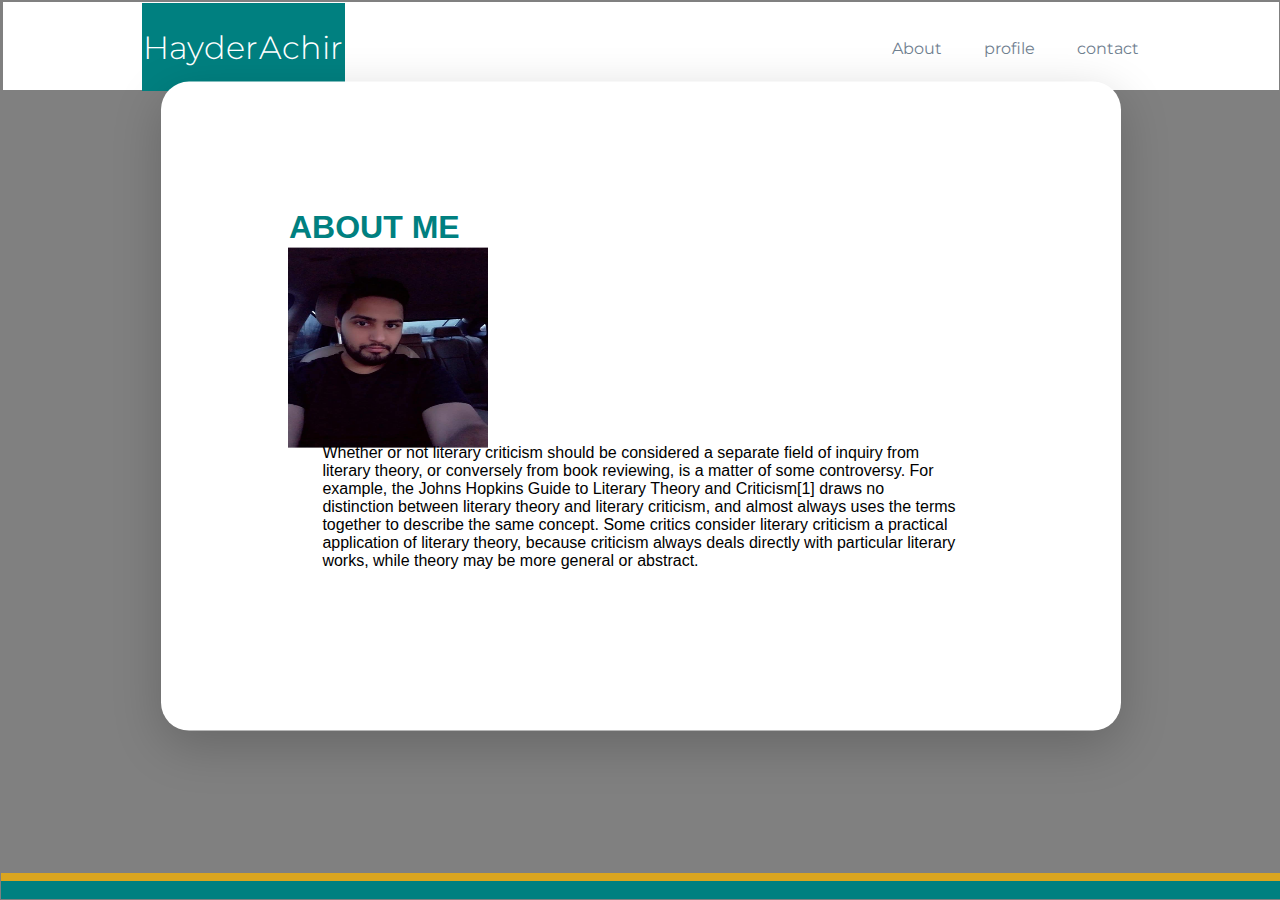
<file: about.html>
<!DOCTYPE html>
<html>
<head>
	<title>my page</title>
	<link rel="stylesheet" type="text/css" href="style2.css">
	<!DOCTYPE html>
	<html lang="en">
	<head>
		<link href="https://fonts.googleapis.com/css?family=montserrat:400,800" rel="stylesheet">
		
	</head>
	<body>
		<div>
			<div class="header">
	
				<div  class ="inner_header">
					<div class ="logo_container">
						<h1><span>Hayder<span>Achir</span></h1>
				   </div>
					  
		
			   <ul class="navigation">
					<a href="about.html">
						<li>About</li>
					</a>
					<a href="portfolio.html">
						<li>profile</li>
					</a>
					<a href="contact.html">
						<li>contact</li>
					</a>

			   </ul>
		
			</div> 
	

</head>
<body>
	
	<div class="container">
		<div class="circle">
				<div  class="wow">
				<h1>ABOUT ME</h1>
			</div>
		<img src="1-jpg.jpg" height="200px" width="200px"> </div>
		
		<div class="goog">
		<p>Whether or not literary criticism should be considered a separate field of inquiry from literary theory, or conversely from book reviewing, is a matter of some controversy. For example, the Johns Hopkins Guide to Literary Theory and Criticism[1] draws no distinction between literary theory and literary criticism, and almost always uses the terms together to describe the same concept. Some critics consider literary criticism a practical application of literary theory, because criticism always deals directly with particular literary works, while theory may be more general or abstract.</p>
	</div>

	</div>
<div class="footer">
<p>HA</p>
</div>
	

</body>
</html>
</file>
<file: style2.css>
*{
    margin: 1px;
    padding: 4;
    list-style: none;
    text-decoration: none;
}

.header{
    width: 100%;
    height: 88px;
    display: block;
    background-color:#ffffff;
}

.inner_header{
    width: 1000px;
    height: 100%;
    display: block;
    margin: 0 auto;
    
}

.logo_container{
    height: 100%;
    display: table;
    float: left;
}

.logo_container h1{
   color: white;
   background-color: teal;
   height: 90%;

   display: table-cell;
   vertical-align: middle;
   font-family: 'Montserrat';
   font-size: 32px;
   font-weight: 200;
}

.logo_container h1 span{
    font-weight: 300;
}

.navigation{
    float: right;
    height: 100%;
}

.navigation a{
    height: 100%;
    display: table;
    float: left;
    padding: 0px 20px;
}

.navigation a:last-child{
    padding-right: 0;
}

.navigation a li{
    display: table-cell;
    vertical-align: middle;
    height: 100%;
    color: slategray;
    font-family: 'Montserrat';
    font-size: 16px;
}



body{

margin: 0;
padding: 0;
font-family: sans-serif;
background-color: gray;
background-size: cover;

}
.container{
position: absolute;
top:45%;
left: 50%;
transform: translate(-50%,-50%);
width: 960px;
padding: 125px;
box-sizing: border-box;
border-radius: 28px;
box-shadow: 0 15px 50px rgba(0,0,0,.2);
background-color: white;
}
.circle{
width: 212px;
height: 200px;
background: url();
float: left;

}
.circle h1{
    top: 200%;
    color: teal;

}
.wow h1{

    color: teal;
    float:
}
.goog p{
color:black;
float: inline-end;
margin: 2%;
padding: 3%;


}
.footer p{
    position: fixed;
    left: 0;
    bottom: 0;
    width: 400%;
    background-color:teal;
    color:goldenrod;
    text-align: center;
    border-top: solid 8px;
    padding:-40px ;
}
</file>
